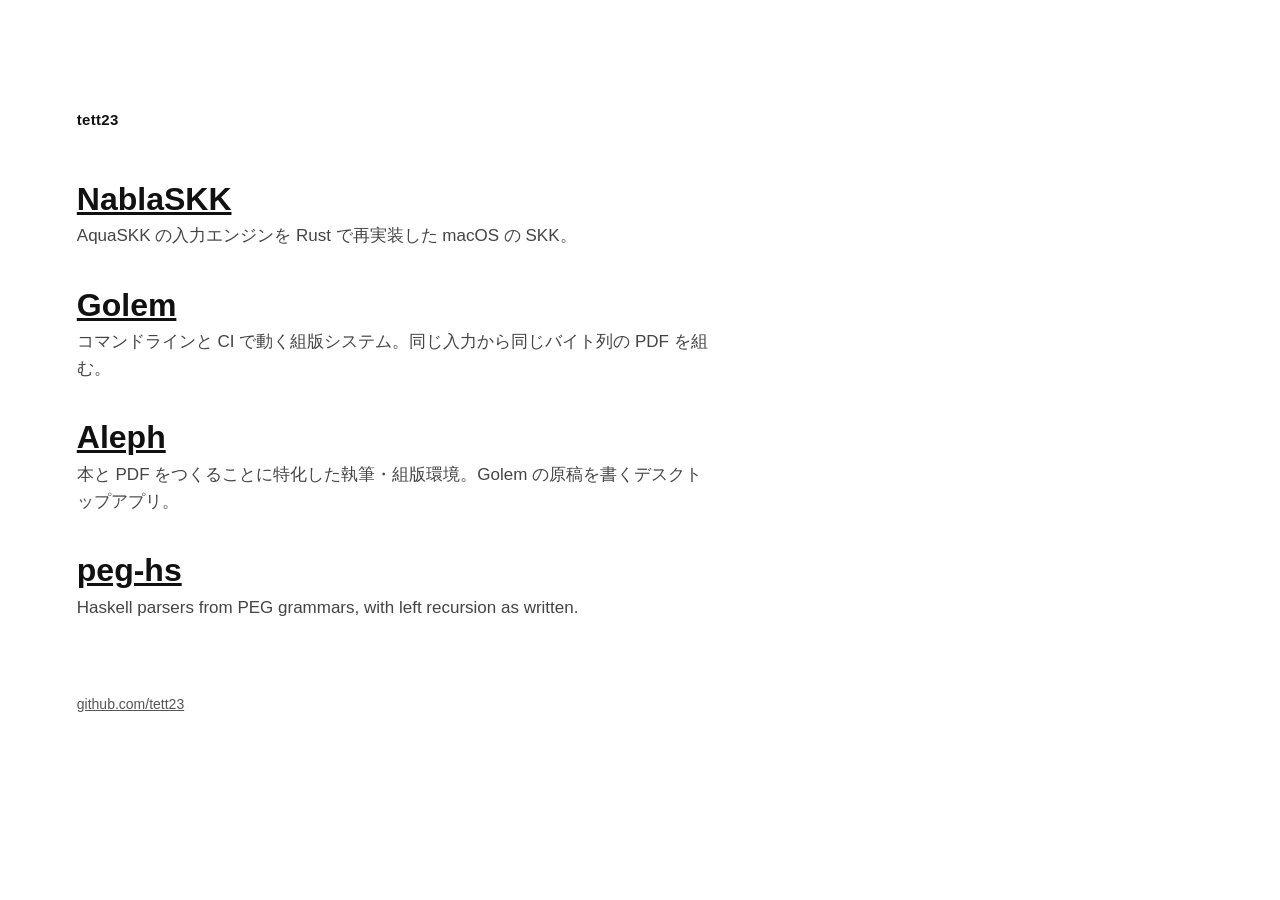
<file: site/index.html>
<!doctype html>
<html lang="en">
<head>
<meta charset="utf-8">
<meta name="viewport" content="width=device-width, initial-scale=1">
<title>tett23</title>
<link rel="stylesheet" href="base.css">
<style>
  body {
    background: #fff;
    color: #111;
    font: 17px/1.6 -apple-system, BlinkMacSystemFont, "Helvetica Neue", Helvetica, Arial, sans-serif;
    padding: 12vh 6vw;
  }
  h1 { font-size: 15px; font-weight: 600; letter-spacing: .02em; margin-bottom: 48px; }
  ul { list-style: none; display: grid; gap: 36px; max-width: 40rem; }
  a { color: inherit; }
  .name { font-size: 32px; font-weight: 700; line-height: 1.2; }
  .what { color: #444; margin-top: 4px; }
  footer { margin-top: 72px; font-size: 14px; color: #555; }
</style>
</head>
<body>
<main>
  <h1>tett23</h1>
  <ul>
    <li lang="ja">
      <a class="name" href="nablaskk/">NablaSKK</a>
      <p class="what">AquaSKK の入力エンジンを Rust で再実装した macOS の SKK。</p>
    </li>
    <li lang="ja">
      <a class="name" href="golem/">Golem</a>
      <p class="what">コマンドラインと CI で動く組版システム。同じ入力から同じバイト列の PDF を組む。</p>
    </li>
    <li lang="ja">
      <a class="name" href="aleph/">Aleph</a>
      <p class="what">本と PDF をつくることに特化した執筆・組版環境。Golem の原稿を書くデスクトップアプリ。</p>
    </li>
    <li>
      <a class="name" href="peg-hs/">peg-hs</a>
      <p class="what">Haskell parsers from PEG grammars, with left recursion as written.</p>
    </li>
  </ul>
</main>
<footer><a href="https://github.com/tett23">github.com/tett23</a></footer>
</body>
</html>
</file>
<file: site/base.css>
/* Rules shared by every page (ADR 0002): a reset, focus, visually-hidden, motion. */
*,
*::before,
*::after {
  box-sizing: border-box;
}

html {
  -webkit-text-size-adjust: 100%;
  text-size-adjust: 100%;
}

body,
h1,
h2,
h3,
h4,
p,
figure,
blockquote,
dl,
dd,
ol,
ul,
pre {
  margin: 0;
}

ol,
ul {
  padding: 0;
}

img,
svg,
canvas {
  display: block;
  max-width: 100%;
}

button,
input,
select,
textarea {
  font: inherit;
  color: inherit;
}

:focus-visible {
  outline: 3px solid currentColor;
  outline-offset: 2px;
}

.visually-hidden {
  position: absolute !important;
  width: 1px;
  height: 1px;
  padding: 0;
  margin: -1px;
  overflow: hidden;
  clip: rect(0 0 0 0);
  white-space: nowrap;
  border: 0;
}

@media (prefers-reduced-motion: reduce) {
  *,
  *::before,
  *::after {
    animation-duration: 0.01ms !important;
    animation-iteration-count: 1 !important;
    transition-duration: 0.01ms !important;
    scroll-behavior: auto !important;
  }
}
</file>
